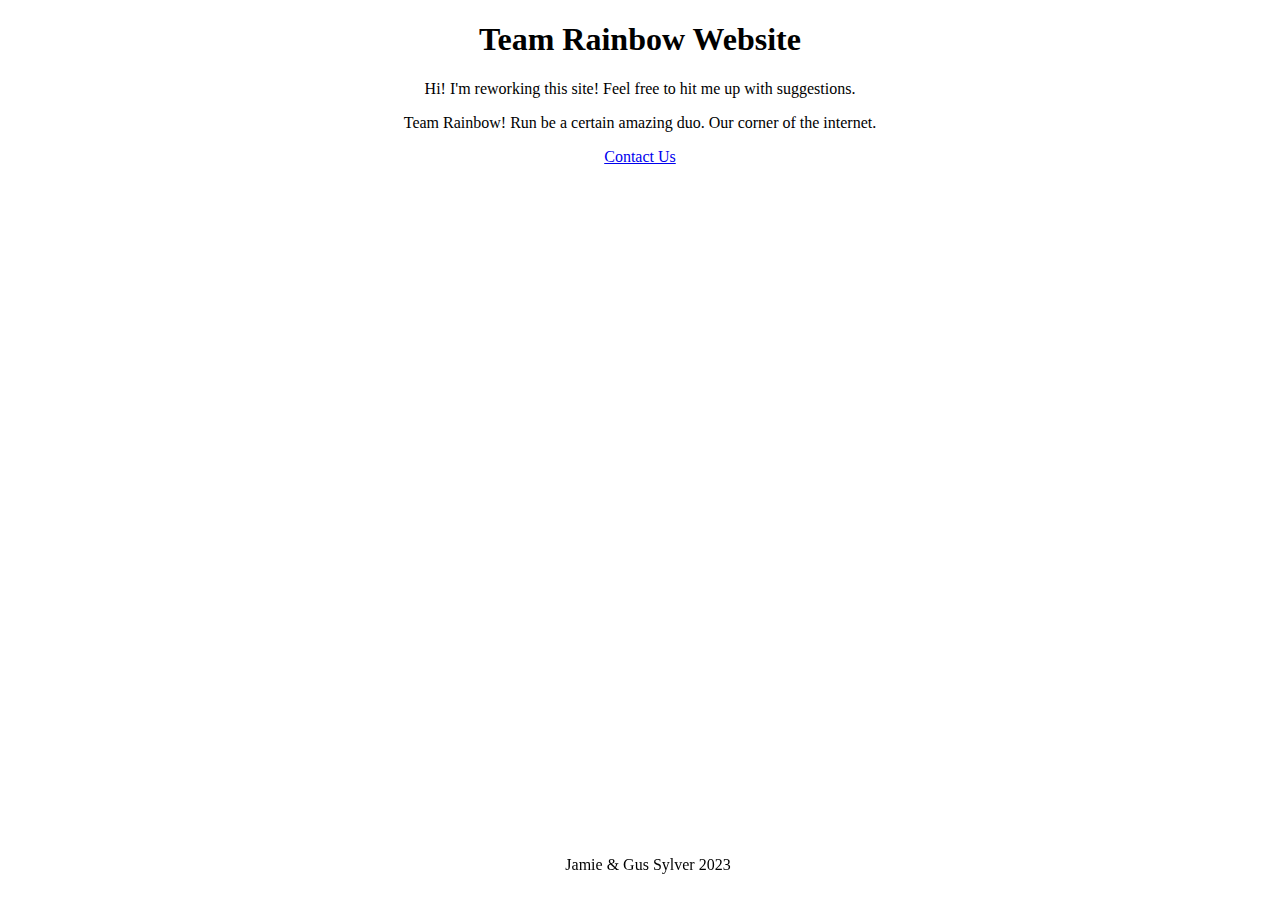
<file: index.html>
<!DOCTYPE HTML>
<HTML>
  <head>
    <title>Team Rainbow</title>
  </head>
  <body style="text-align:center">
    <h1>Team Rainbow Website</h1>
    <p>Hi! I'm reworking this site! Feel free to hit me up with suggestions.</p>
    <p>Team Rainbow! Run be a certain amazing duo. Our corner of the internet.</p>
    <a href=https://teamrainbow.xyz/contact>Contact Us</a>
    <footer style="position:fixed; bottom:0; width:100%; height:60px">
      <p>Jamie & Gus Sylver 2023</p>
    </footer>
  </body>
</HTML>
</file>
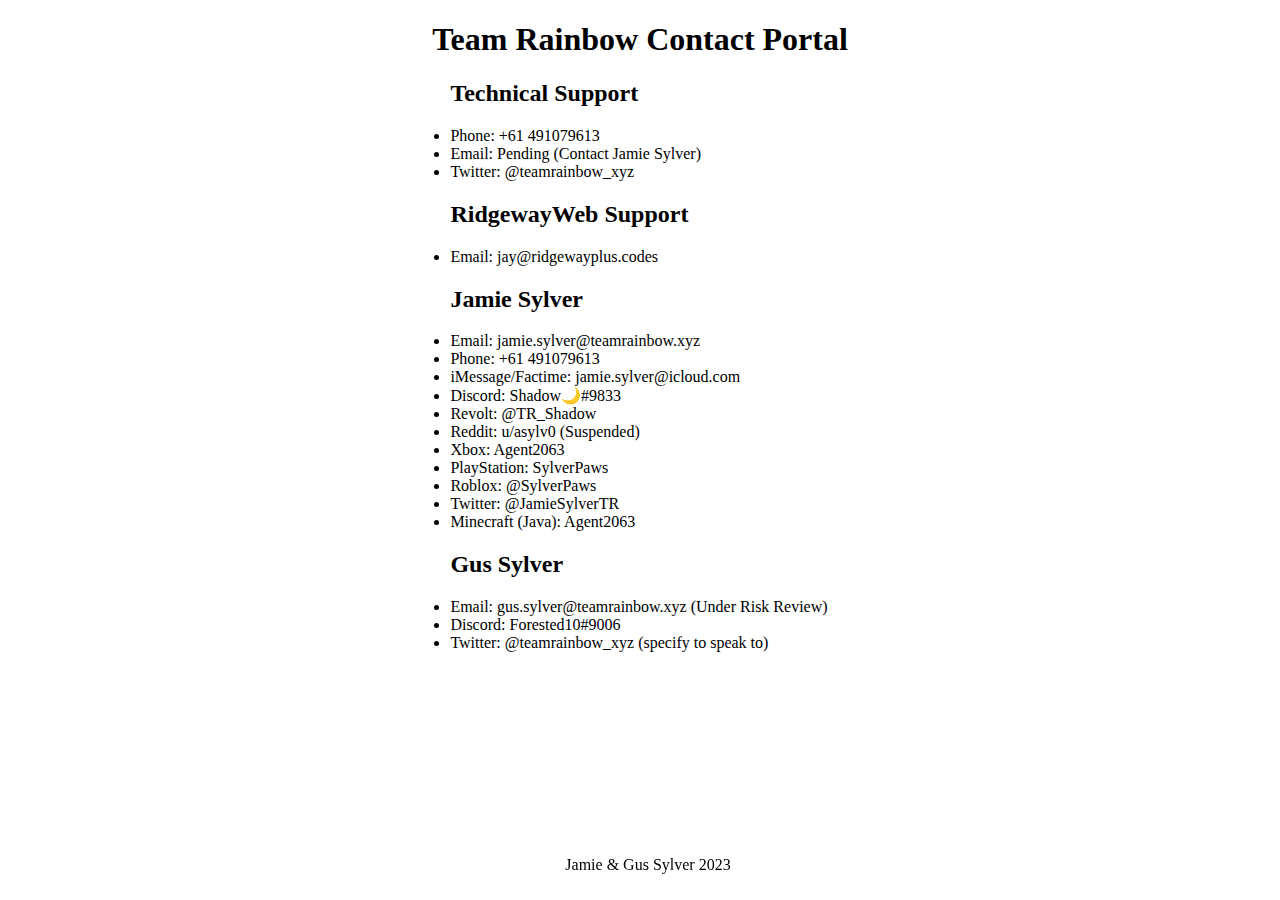
<file: contact/index.html>
<!DOCTYPE HTML>
<HTML>
  <head>
    <title>Contact - Team Rainbow</title>
  </head>
  <body>
    <header style="text-align:center">
      <h1>Team Rainbow Contact Portal</h1>
    </header>
    <div style="padding-left:35%">
      <h2>Technical Support</h2>
        <li>Phone: +61 491079613
        <li>Email: Pending (Contact Jamie Sylver)
        <li>Twitter: @teamrainbow_xyz
      <h2>RidgewayWeb Support</h2>
        <li>Email: jay@ridgewayplus.codes
      <h2>Jamie Sylver</h2>
        <li>Email: jamie.sylver@teamrainbow.xyz
        <li>Phone: +61 491079613
        <li>iMessage/Factime: jamie.sylver@icloud.com
        <li>Discord: Shadow🌙#9833
        <li>Revolt: @TR_Shadow
        <li>Reddit: u/asylv0 (Suspended)
        <li>Xbox: Agent2063
        <li>PlayStation: SylverPaws
      <li>Roblox: @SylverPaws
      <li>Twitter: @JamieSylverTR
      <li>Minecraft (Java): Agent2063
    <h2>Gus Sylver</h2>
      <li>Email: gus.sylver@teamrainbow.xyz (Under Risk Review)
      <li>Discord: Forested10#9006
      <li>Twitter: @teamrainbow_xyz (specify to speak to)
    </div>
    <footer style="position:fixed; bottom:0; width:100%; height:60px; text-align:center">
      <p>Jamie & Gus Sylver 2023</p>
   </footer>
  </body>
</HTML>
</file>
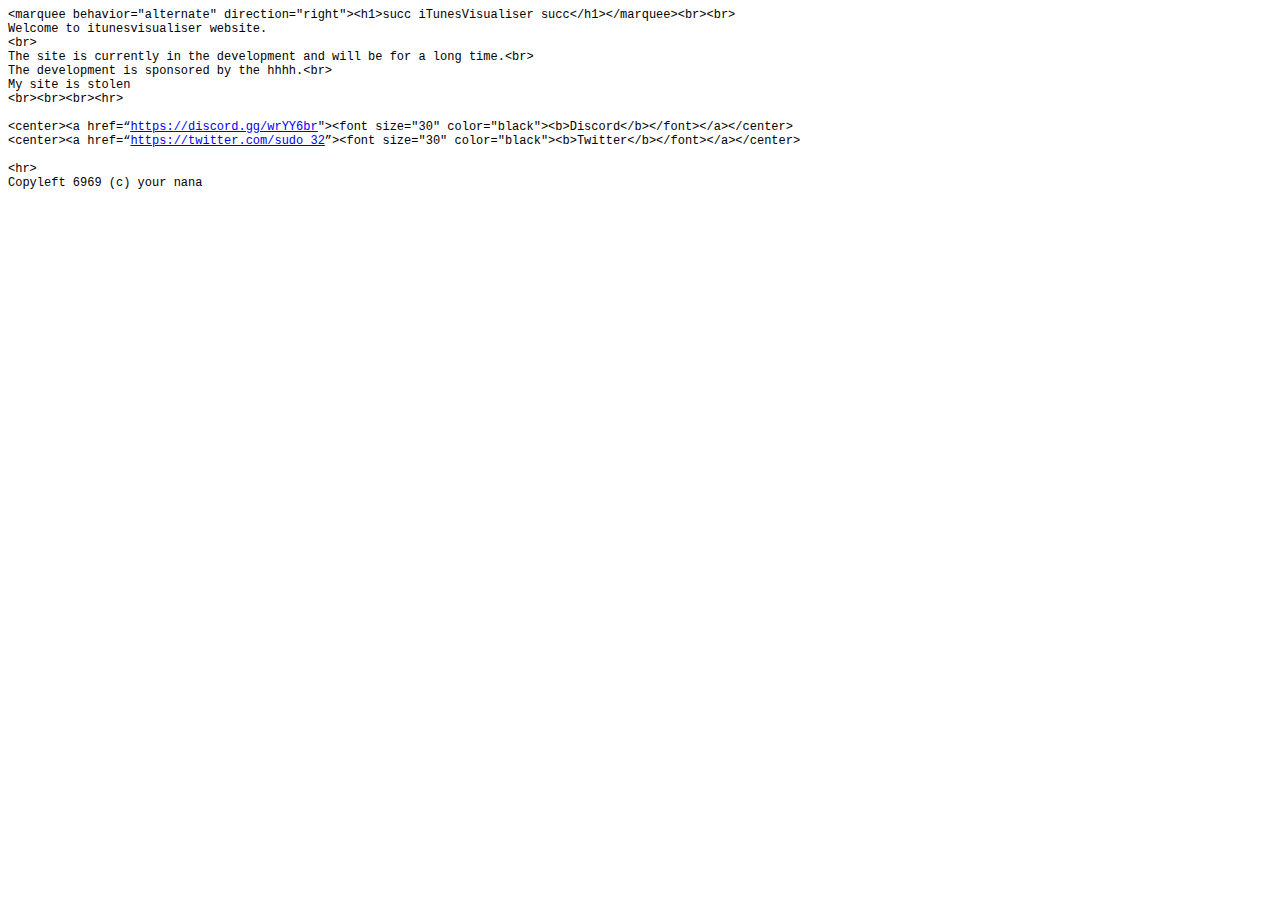
<file: itunes.html>
<!DOCTYPE html PUBLIC "-//W3C//DTD HTML 4.01//EN" "http://www.w3.org/TR/html4/strict.dtd">
<html>
<head>
  <meta http-equiv="Content-Type" content="text/html; charset=utf-8">
  <meta http-equiv="Content-Style-Type" content="text/css">
  <title></title>
  <meta name="Generator" content="Cocoa HTML Writer">
  <meta name="CocoaVersion" content="1561.6">
  <style type="text/css">
    p.p1 {margin: 0.0px 0.0px 0.0px 0.0px; line-height: 14.0px; font: 12.0px Courier; color: #000000; -webkit-text-stroke: #000000}
    p.p2 {margin: 0.0px 0.0px 0.0px 0.0px; line-height: 14.0px; font: 12.0px Courier; color: #000000; -webkit-text-stroke: #000000; min-height: 14.0px}
    span.s1 {font-kerning: none}
    span.s2 {text-decoration: underline ; font-kerning: none; color: #0000ee; -webkit-text-stroke: 0px #0000ee}
  </style>
</head>
<body>
<p class="p1"><span class="s1">&lt;marquee behavior="alternate" direction="right"&gt;&lt;h1&gt;succ iTunesVisualiser succ&lt;/h1&gt;&lt;/marquee&gt;&lt;br&gt;&lt;br&gt;</span></p>
<p class="p1"><span class="s1">Welcome to itunesvisualiser website.<span class="Apple-converted-space"> </span></span></p>
<p class="p1"><span class="s1">&lt;br&gt;</span></p>
<p class="p1"><span class="s1">The site is currently in the development and will be for a long time.&lt;br&gt;</span></p>
<p class="p1"><span class="s1">The development is sponsored by the hhhh.&lt;br&gt;</span></p>
<p class="p1"><span class="s1">My site is stolen</span></p>
<p class="p1"><span class="s1">&lt;br&gt;&lt;br&gt;&lt;br&gt;&lt;hr&gt;</span></p>
<p class="p2"><span class="s1"></span><br></p>
<p class="p1"><span class="s1">&lt;center&gt;&lt;a href=“<a href="view-source:https://web.archive.org/web/20201204015532/https://discord.gg/wrYY6br"><span class="s2">https://discord.gg/wrYY6br</span></a>"&gt;&lt;font size="30" color="black"&gt;&lt;b&gt;Discord&lt;/b&gt;&lt;/font&gt;&lt;/a&gt;&lt;/center&gt;</span></p>
<p class="p1"><span class="s1">&lt;center&gt;&lt;a href=“</span><span class="s2">https://twitter.com/sudo_32</span><span class="s1">”&gt;&lt;font size="30" color="black"&gt;&lt;b&gt;Twitter&lt;/b&gt;&lt;/font&gt;&lt;/a&gt;&lt;/center&gt;</span></p>
<p class="p2"><span class="s1"></span><br></p>
<p class="p1"><span class="s1">&lt;hr&gt;</span></p>
<p class="p1"><span class="s1">Copyleft 6969 (c) your nana</span></p>
</body>
</html>
</file>
